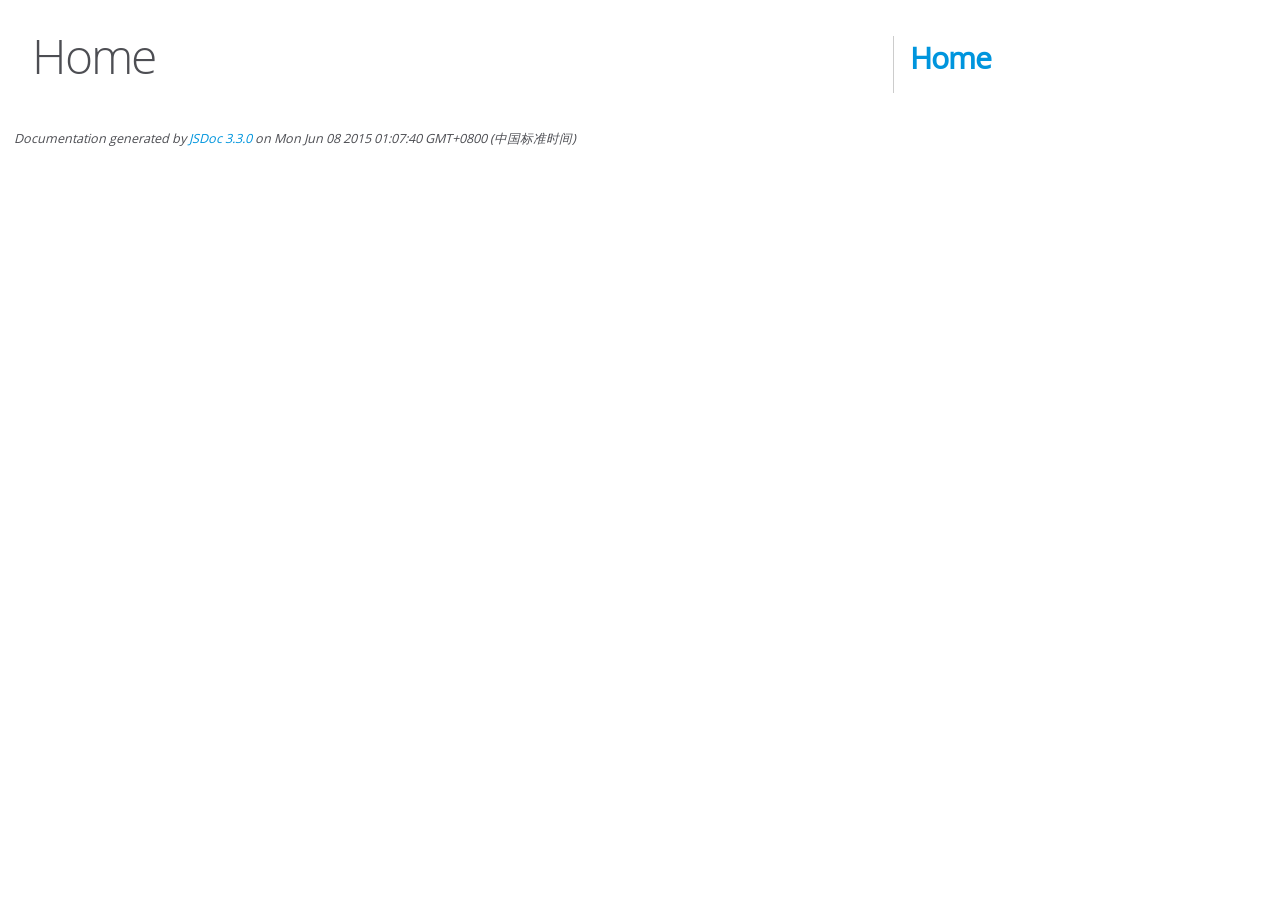
<file: spring_blog/src/main/resources/static/blog-editormd/docs/index.html>
<!DOCTYPE html>
<html lang="en">
<head>
    <meta charset="utf-8">
    <title>JSDoc: Home</title>

    <script src="scripts/prettify/prettify.js"> </script>
    <script src="scripts/prettify/lang-css.js"> </script>
    <!--[if lt IE 9]>
      <script src="//html5shiv.googlecode.com/svn/trunk/html5.js"></script>
    <![endif]-->
    <link type="text/css" rel="stylesheet" href="styles/prettify-tomorrow.css">
    <link type="text/css" rel="stylesheet" href="styles/jsdoc-default.css">
</head>

<body>

<div id="main">

    <h1 class="page-title">Home</h1>

    



    


    <h3> </h3>










    









</div>

<nav>
    <h2><a href="index.html">Home</a></h2>
</nav>

<br class="clear">

<footer>
    Documentation generated by <a href="https://github.com/jsdoc3/jsdoc">JSDoc 3.3.0</a> on Mon Jun 08 2015 01:07:40 GMT+0800 (中国标准时间)
</footer>

<script> prettyPrint(); </script>
<script src="scripts/linenumber.js"> </script>
</body>
</html>
</file>
<file: spring_blog/src/main/resources/static/blog-editormd/docs/styles/prettify-tomorrow.css>
/* Tomorrow Theme */
/* Original theme - https://github.com/chriskempson/tomorrow-theme */
/* Pretty printing styles. Used with prettify.js. */
/* SPAN elements with the classes below are added by prettyprint. */
/* plain text */
.pln {
  color: #4d4d4c; }

@media screen {
  /* string content */
  .str {
    color: #718c00; }

  /* a keyword */
  .kwd {
    color: #8959a8; }

  /* a comment */
  .com {
    color: #8e908c; }

  /* a type name */
  .typ {
    color: #4271ae; }

  /* a literal value */
  .lit {
    color: #f5871f; }

  /* punctuation */
  .pun {
    color: #4d4d4c; }

  /* lisp open bracket */
  .opn {
    color: #4d4d4c; }

  /* lisp close bracket */
  .clo {
    color: #4d4d4c; }

  /* a markup tag name */
  .tag {
    color: #c82829; }

  /* a markup attribute name */
  .atn {
    color: #f5871f; }

  /* a markup attribute value */
  .atv {
    color: #3e999f; }

  /* a declaration */
  .dec {
    color: #f5871f; }

  /* a variable name */
  .var {
    color: #c82829; }

  /* a function name */
  .fun {
    color: #4271ae; } }
/* Use higher contrast and text-weight for printable form. */
@media print, projection {
  .str {
    color: #060; }

  .kwd {
    color: #006;
    font-weight: bold; }

  .com {
    color: #600;
    font-style: italic; }

  .typ {
    color: #404;
    font-weight: bold; }

  .lit {
    color: #044; }

  .pun, .opn, .clo {
    color: #440; }

  .tag {
    color: #006;
    font-weight: bold; }

  .atn {
    color: #404; }

  .atv {
    color: #060; } }
/* Style */
/*
pre.prettyprint {
  background: white;
  font-family: Consolas, Monaco, 'Andale Mono', monospace;
  font-size: 12px;
  line-height: 1.5;
  border: 1px solid #ccc;
  padding: 10px; }
*/

/* Specify class=linenums on a pre to get line numbering */
ol.linenums {
  margin-top: 0;
  margin-bottom: 0; }

/* IE indents via margin-left */
li.L0,
li.L1,
li.L2,
li.L3,
li.L4,
li.L5,
li.L6,
li.L7,
li.L8,
li.L9 {
  /* */ }

/* Alternate shading for lines */
li.L1,
li.L3,
li.L5,
li.L7,
li.L9 {
  /* */ }
</file>
<file: spring_blog/src/main/resources/static/blog-editormd/docs/styles/jsdoc-default.css>
@font-face {
    font-family: 'Open Sans';
    font-weight: normal;
    font-style: normal;
    src: url('../fonts/OpenSans-Regular-webfont.eot');
    src:
        local('Open Sans'),
        local('OpenSans'),
        url('../fonts/OpenSans-Regular-webfont.eot?#iefix') format('embedded-opentype'),
        url('../fonts/OpenSans-Regular-webfont.woff') format('woff'),
        url('../fonts/OpenSans-Regular-webfont.svg#open_sansregular') format('svg');
}

@font-face {
    font-family: 'Open Sans Light';
    font-weight: normal;
    font-style: normal;
    src: url('../fonts/OpenSans-Light-webfont.eot');
    src:
        local('Open Sans Light'),
        local('OpenSans Light'),
        url('../fonts/OpenSans-Light-webfont.eot?#iefix') format('embedded-opentype'),
        url('../fonts/OpenSans-Light-webfont.woff') format('woff'),
        url('../fonts/OpenSans-Light-webfont.svg#open_sanslight') format('svg');
}

html
{
    overflow: auto;
    background-color: #fff;
    font-size: 14px;
}

body
{
    font-family: 'Open Sans', sans-serif;
    line-height: 1.5;
    color: #4d4e53;
    background-color: white;
}

a, a:visited, a:active {
    color: #0095dd;
    text-decoration: none;
}

a:hover {
    text-decoration: underline;
}

header
{
    display: block;
    padding: 0px 4px;
}

tt, code, kbd, samp {
    font-family: Consolas, Monaco, 'Andale Mono', monospace;
}

.class-description {
    font-size: 130%;
    line-height: 140%;
    margin-bottom: 1em;
    margin-top: 1em;
}

.class-description:empty {
    margin: 0;
}

#main {
    float: left;
    width: 70%;
}

article dl {
    margin-bottom: 40px;
}

section
{
    display: block;
    background-color: #fff;
    padding: 12px 24px;
    border-bottom: 1px solid #ccc;
    margin-right: 30px;
}

.variation {
    display: none;
}

.signature-attributes {
    font-size: 60%;
    color: #aaa;
    font-style: italic;
    font-weight: lighter;
}

nav
{
    display: block;
    float: right;
    margin-top: 28px;
    width: 30%;
    box-sizing: border-box;
    border-left: 1px solid #ccc;
    padding-left: 16px;
}

nav ul {
    font-family: 'Lucida Grande', 'Lucida Sans Unicode', arial, sans-serif;
    font-size: 100%;
    line-height: 17px;
    padding: 0;
    margin: 0;
    list-style-type: none;
}

nav ul a, nav ul a:visited, nav ul a:active {
    font-family: Consolas, Monaco, 'Andale Mono', monospace;
    line-height: 18px;
    color: #4D4E53;
}

nav h3 {
    margin-top: 12px;
}

nav li {
    margin-top: 6px;
}

footer {
    display: block;
    padding: 6px;
    margin-top: 12px;
    font-style: italic;
    font-size: 90%;
}

h1, h2, h3, h4 {
    font-weight: 200;
    margin: 0;
}

h1
{
    font-family: 'Open Sans Light', sans-serif;
    font-size: 48px;
    letter-spacing: -2px;
    margin: 12px 24px 20px;
}

h2, h3
{
    font-size: 30px;
    font-weight: 700;
    letter-spacing: -1px;
    margin-bottom: 12px;
}

h4
{
    font-size: 18px;
    letter-spacing: -0.33px;
    margin-bottom: 12px;
    color: #4d4e53;
}

h5, .container-overview .subsection-title
{
    font-size: 120%;
    font-weight: bold;
    letter-spacing: -0.01em;
    margin: 8px 0 3px 0;
}

h6
{
    font-size: 100%;
    letter-spacing: -0.01em;
    margin: 6px 0 3px 0;
    font-style: italic;
}

.ancestors { color: #999; }
.ancestors a
{
    color: #999 !important;
    text-decoration: none;
}

.clear
{
    clear: both;
}

.important
{
    font-weight: bold;
    color: #950B02;
}

.yes-def {
    text-indent: -1000px;
}

.type-signature {
    color: #aaa;
}

.name, .signature {
    font-family: Consolas, Monaco, 'Andale Mono', monospace;
}

.details { margin-top: 14px; border-left: 2px solid #DDD; }
.details dt { width: 120px; float: left; padding-left: 10px;  padding-top: 6px; }
.details dd { margin-left: 70px; }
.details ul { margin: 0; }
.details ul { list-style-type: none; }
.details li { margin-left: 30px; padding-top: 6px; }
.details pre.prettyprint { margin: 0 }
.details .object-value { padding-top: 0; }

.description {
    margin-bottom: 1em;
    margin-top: 1em;
}

.code-caption
{
    font-style: italic;
    font-size: 107%;
    margin: 0;
}

.prettyprint
{
    border: 1px solid #ddd;
    width: 80%;
    overflow: auto;
}

.prettyprint.source {
    width: inherit;
}

.prettyprint code
{
    font-size: 100%;
    line-height: 18px;
    display: block;
    padding: 4px 12px;
    margin: 0;
    background-color: #fff;
    color: #4D4E53;
}

.prettyprint code span.line
{
  display: inline-block;
}

.prettyprint.linenums
{
  padding-left: 70px;
  -webkit-user-select: none;
  -moz-user-select: none;
  -ms-user-select: none;
  user-select: none;
}

.prettyprint.linenums ol
{
  padding-left: 0;
}

.prettyprint.linenums li
{
  border-left: 3px #ddd solid;
}

.prettyprint.linenums li.selected,
.prettyprint.linenums li.selected *
{
  background-color: lightyellow;
}

.prettyprint.linenums li *
{
  -webkit-user-select: text;
  -moz-user-select: text;
  -ms-user-select: text;
  user-select: text;
}

.params, .props
{
    border-spacing: 0;
    border: 0;
    border-collapse: collapse;
}

.params .name, .props .name, .name code {
    color: #4D4E53;
    font-family: Consolas, Monaco, 'Andale Mono', monospace;
    font-size: 100%;
}

.params td, .params th, .props td, .props th
{
    border: 1px solid #ddd;
    margin: 0px;
    text-align: left;
    vertical-align: top;
    padding: 4px 6px;
    display: table-cell;
}

.params thead tr, .props thead tr
{
    background-color: #ddd;
    font-weight: bold;
}

.params .params thead tr, .props .props thead tr
{
    background-color: #fff;
    font-weight: bold;
}

.params th, .props th { border-right: 1px solid #aaa; }
.params thead .last, .props thead .last { border-right: 1px solid #ddd; }

.params td.description > p:first-child,
.props td.description > p:first-child
{
    margin-top: 0;
    padding-top: 0;
}

.params td.description > p:last-child,
.props td.description > p:last-child
{
    margin-bottom: 0;
    padding-bottom: 0;
}

.disabled {
    color: #454545;
}
</file>
